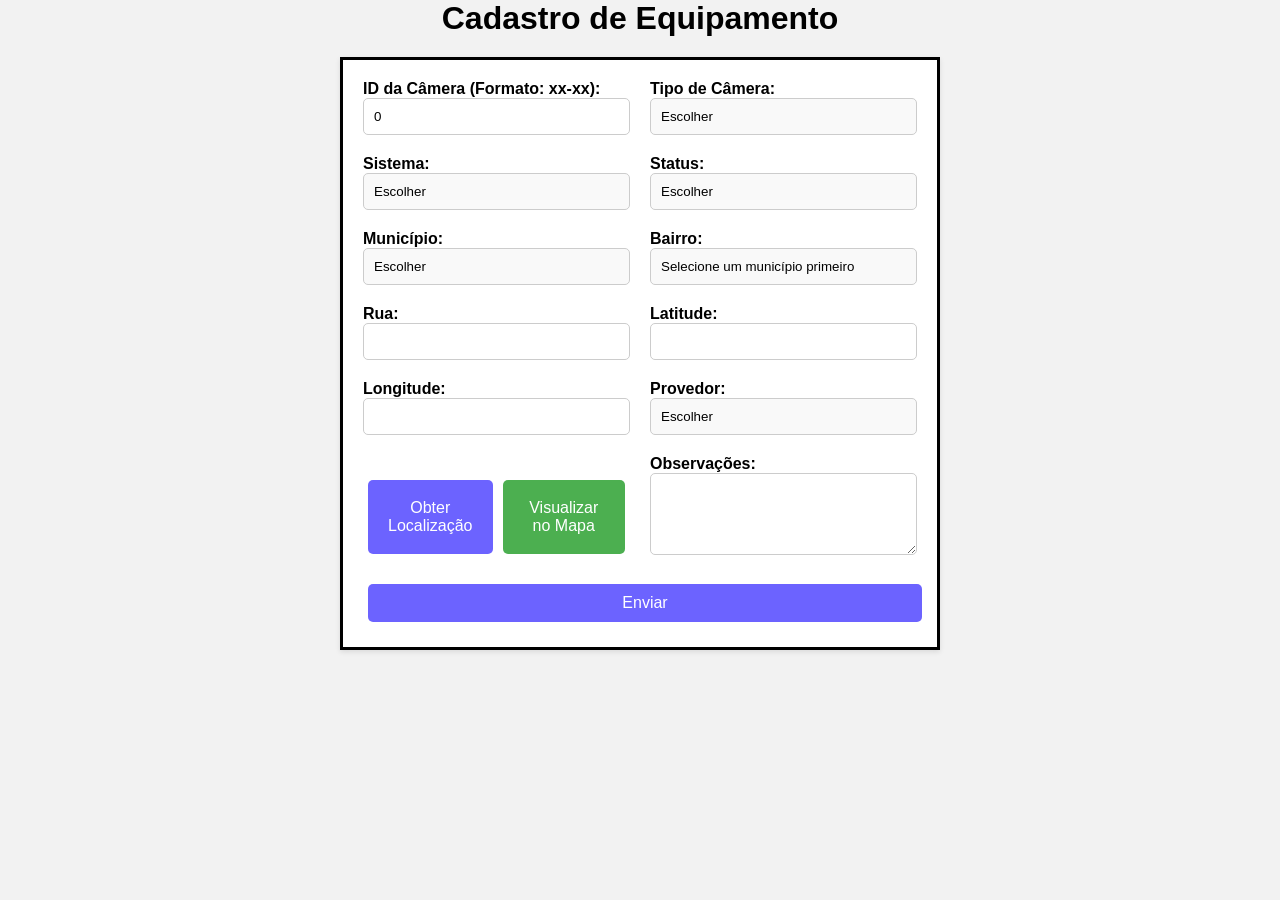
<file: index.html>
<!DOCTYPE html>
<html lang="pt-br">

<head>
    <meta charset="UTF-8">
    <meta name="viewport" content="width=device-width, initial-scale=1.0">
    <link rel="stylesheet" href="Form/style.css">
    <title>Cadastro de Equipamento</title>
</head>

<body>
    <h1>Cadastro de Equipamento</h1>
    <form class="container" action="https://api.sheetmonkey.io/form/fPiuksUr4V8mbeemUFq6tZ" method="post">
        <div>
            <label for="cameraId">ID da Câmera (Formato: xx-xx):</label>
            <input value="0" type="text" id="cameraId" name="Id" pattern="[0-9]{2}-[0-9]{2}"
                title="Digite o formato xx-xx">
        </div>

        <div>
            <label for="cameraType">Tipo de Câmera:</label>
            <select id="cameraType" name="Tipo" required>
                <option value="" selected disabled>Escolher</option>
                <option value="PTZ">PTZ</option>
                <option value="BULLET">BULLET</option>
                <option value="LPR">LPR</option>
                <option value="RF">RF</option>
            </select>
        </div>
        <div>
            <label for="system">Sistema:</label>
            <select id="system" name="Sistema" required>
                <option value="" selected disabled>Escolher</option>
                <option value="DIGIFORT">DIGIFORT</option>
                <option value="HOLOSENS">HOLOSENS</option>
            </select>
        </div>
        <div>
            <label for="status">Status:</label>
            <select id="status" name="Status" required>
                <option value="" selected disabled>Escolher</option>
                <option value="INSTALAÇÃO">Instalação</option>
                <option value="REMANEJAMENTO">Remanejamento</option>
                <option value="TROCA DE EQUIPAMENTO">Troca de Equipamento</option>
            </select>
        </div>

        <div>
            <label for="city">Município:</label>
            <select id="city" name="Município" required>
                <option value="" selected disabled>Escolher</option>
                <option value="PORTO SEGURO">PORTO SEGURO</option>
                <option value="SANTA CRUZ CABRALIA">SANTA CRUZ CABRALIA</option>
                <option value="BELMONTE">BELMONTE</option>
                <option value="EUNAPOLIS">EUNAPOLIS</option>
                <option value="ITAGIMIRIM">ITAGIMIRIM</option>
                <option value="ITABELA">ITABELA</option>
                <option value="ITAPEBI">ITAPEBI</option>
                <option value="GUARATINGA">GUARATINGA</option>
            </select>
        </div>
        <div>
            <label for="neighborhood">Bairro:</label>
            <select id="neighborhood" name="Bairro" required>
                <option value="" selected disabled>Selecione um município primeiro</option>
            </select>
        </div>
        <div>
            <label for="street">Rua:</label>
            <input type="text" id="street" name="Endereço" required>
        </div>

        <div>
            <label for="latitude">Latitude:</label>
            <input type="text" id="latitude" name="latitude" required>
        </div>
        <div>
            <label for="longitude">Longitude:</label>
            <input type="text" id="longitude" name="longitude" required>
        </div>
        <div>
            <label for="provedor">Provedor:</label>
            <select name="Provedor" id="provedor">
                <option value="" selected disabled>Escolher</option>
                <option value="OUTCENTER">OutCenter</option>
                <option value="NETCENTER">NetCenter</option>
                <option value="INFORNET">Infornet</option>
                <option value="INFORTEL">Infortel</option>
                <option value="OI">Oi</option>
            </select>
        </div>
        <div class="buttons-container">
            <button id="getLocationButton">Obter Localização</button>
            <button id="viewOnMapButton">Visualizar no Mapa</button>
        </div>
        <div>
            <label for="observations">Observações:</label>
            <textarea id="observations" name="Observações" rows="4"></textarea>
        </div>

        <button type="submit">Enviar</button>
    </form>
    <script src="Form/script.js"></script>
</body>

</html>
</file>
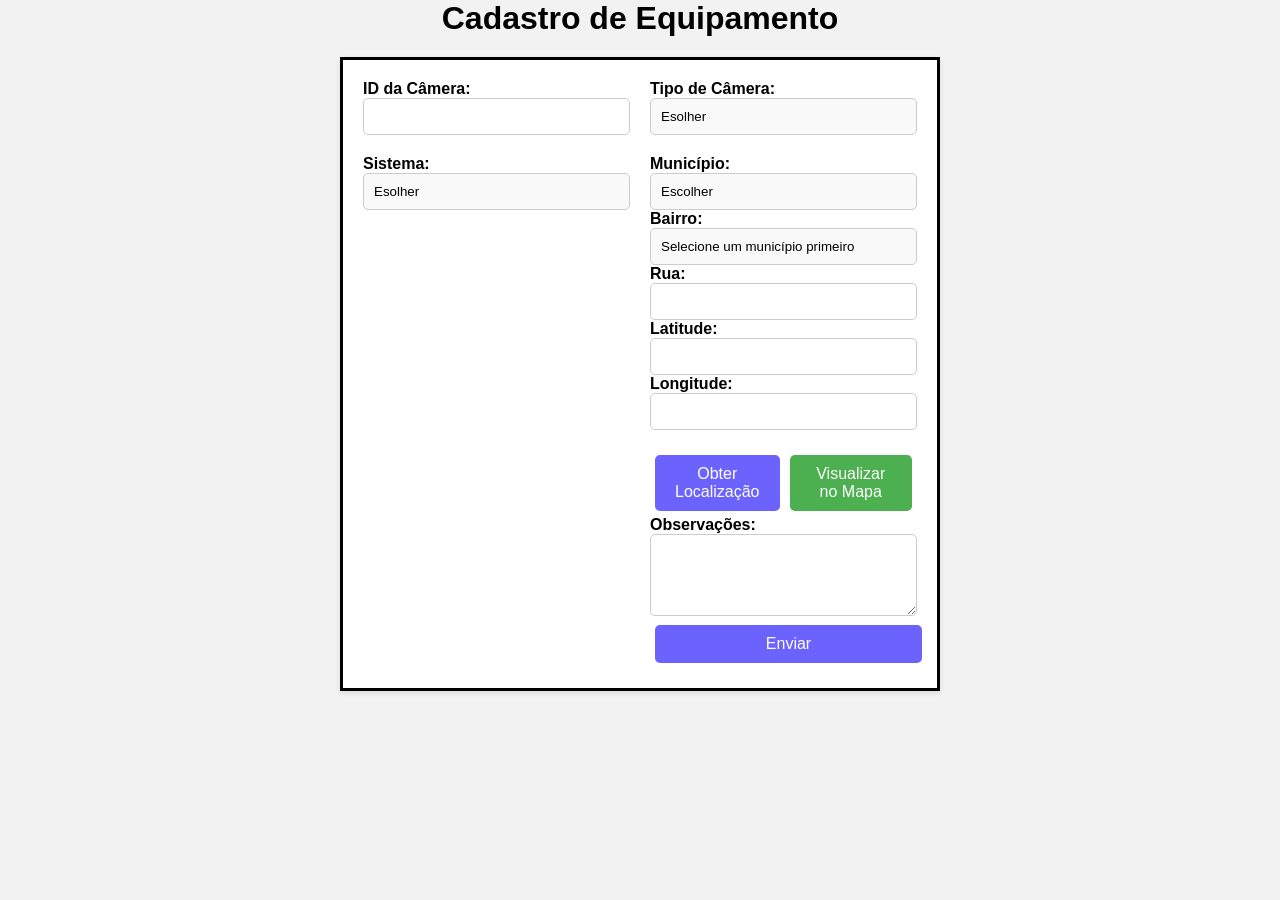
<file: Form/index.html>
<!DOCTYPE html>
<html lang="pt-br">

<head>
    <meta charset="UTF-8">
    <meta name="viewport" content="width=device-width, initial-scale=1.0">
    <link rel="stylesheet" href="style.css">
    <title>Cadastro de Equipamento</title>
</head>

<body>
    <h1>Cadastro de Equipamento</h1>
    <form class="container" action="https://api.sheetmonkey.io/form/dcu29UNDyBET3Dp2ies7jK" method="post">
        <div>
            <label for="cameraId">ID da Câmera:</label>
            <input type="text" id="cameraId" name="Id" required>
        </div>
        <div>
            <label for="cameraType">Tipo de Câmera:</label>
            <select id="cameraType" name="Tipo" required>
                <option value="" selected disabled>Esolher</option>
                <option value="PTZ">PTZ</option>
                <option value="BULLET">BULLET</option>
                <option value="LPR">LPR</option>
                <option value="RF">RF</option>
            </select>
        </div>
        <div>
            <label for="system">Sistema:</label>
            <select id="system" name="Sistema" required>
                <option value="" selected disabled>Esolher</option>
                <option value="DIGIFORT">DIGIFORT</option>
                <option value="HOLOSENS">HOLOSENS</option>
            </select>
        </div>
        <div>
            <label for="city">Município:</label>
            <select id="city" name="Município" required onchange="showBairros()">
                <option value="" selected disabled>Escolher</option>
                <option value="PORTO SEGURO">PORTO SEGURO</option>
                <option value="SANTA CRUZ CABRALIA">SANTA CRUZ CABRALIA</option>
                <option value="BELMONTE">BELMONTE</option>
                <option value="EUNAPOLIS">EUNAPOLIS</option>
                <option value="ITAGIMIRIM">ITAGIMIRIM</option>
                <option value="ITABELA">ITABELA</option>
                <option value="ITAPEBI">ITAPEBI</option>
                <option value="GUARATINGA">GUARATINGA</option>
            </select>

            <div>
                <label for="neighborhood">Bairro:</label>
                <select id="neighborhood" name="Bairro" required>
                    <option value="" selected disabled>Selecione um município primeiro</option>
                </select>
            </div>

            <div>
                <label for="street">Rua:</label>
                <input type="text" id="street" name="Endereço" required>
            </div>

            <div>
                <label for="latitude">Latitude:</label>
                <input type="text" id="latitude" name="latitude" required>
            </div>
            <div>
                <label for="longitude">Longitude:</label>
                <input type="text" id="longitude" name="longitude" required>
            </div>
            <div class="buttons-container">
                <button id="getLocationButton">Obter Localização</button>
                <button id="viewOnMapButton" onclick="visualizarNoMapa()">Visualizar no Mapa</button>
            </div>
            <div>
                <label for="observations">Observações:</label>
                <textarea id="observations" name="Observações" rows="4"></textarea>
            </div>
            <button type="submit">Enviar</button>
    </form>
</body>
<script src="scrypt.js"></script>

</html>
</file>
<file: Form/style.css>
/* Reset de estilos */
* {
  margin: 0;
  padding: 0;
  box-sizing: border-box;
}

body {
  font-family: Arial, sans-serif;
  background-color: #f2f2f2;

}

.container {
  max-width: 600px;
  margin: 0 auto;
  padding: 20px;
  background-color: #fff;
  box-shadow: 0 2px 5px rgba(0, 0, 0, 0.1);
  border: #000 solid;
}

h1 {
  text-align: center;
  margin-bottom: 20px;
}

form {
  display: grid;
  grid-template-columns: 1fr 1fr;
  gap: 20px;
}

label {
  font-weight: bold;
}

input[type="text"],
select,
textarea {
  width: 100%;
  padding: 10px;
  border: 1px solid #ccc;
  border-radius: 5px;
}

select {
  appearance: none;
  /* Remove o estilo padrão do select */
  background-color: #f9f9f9;
  cursor: pointer;
}

textarea {
  resize: vertical;
  /* Permite redimensionar a altura verticalmente */
}

button {
  grid-column: 1 / span 2;
  width: 100%;
  padding: 10px;
  background-color: #6c63ff;
  color: #fff;
  border: none;
  border-radius: 5px;
  cursor: pointer;
}

button:hover {
  background-color: #5c53ee;
}

@media (max-width: 500px) {

  /* Estilos para telas menores que 500px de largura */
  form {
    grid-template-columns: 1fr;
  }
}

/* Estilo para os botões */
button {
  border: none;
  padding: 10px 20px;
  margin: 5px;
  cursor: pointer;
  color: #fff;
  font-size: 16px;
  border-radius: 5px;
}

/* Estilo para o botão de Obter Localização */
#getLocationButton {
  background-color: #6c63ff;
}

/* Estilo para o botão de Visualizar no Mapa */
#viewOnMapButton {
  background-color: #4caf50;
}

/* Posicionamento dos botões lado a lado */
.buttons-container {
  display: flex;
  justify-content: center;
  margin-top: 20px;
}

/* Ajuste para dispositivos de tela pequena */
@media (max-width: 600px) {
  .buttons-container {
    flex-direction: column;
    align-items: center;
  }
}
</file>
